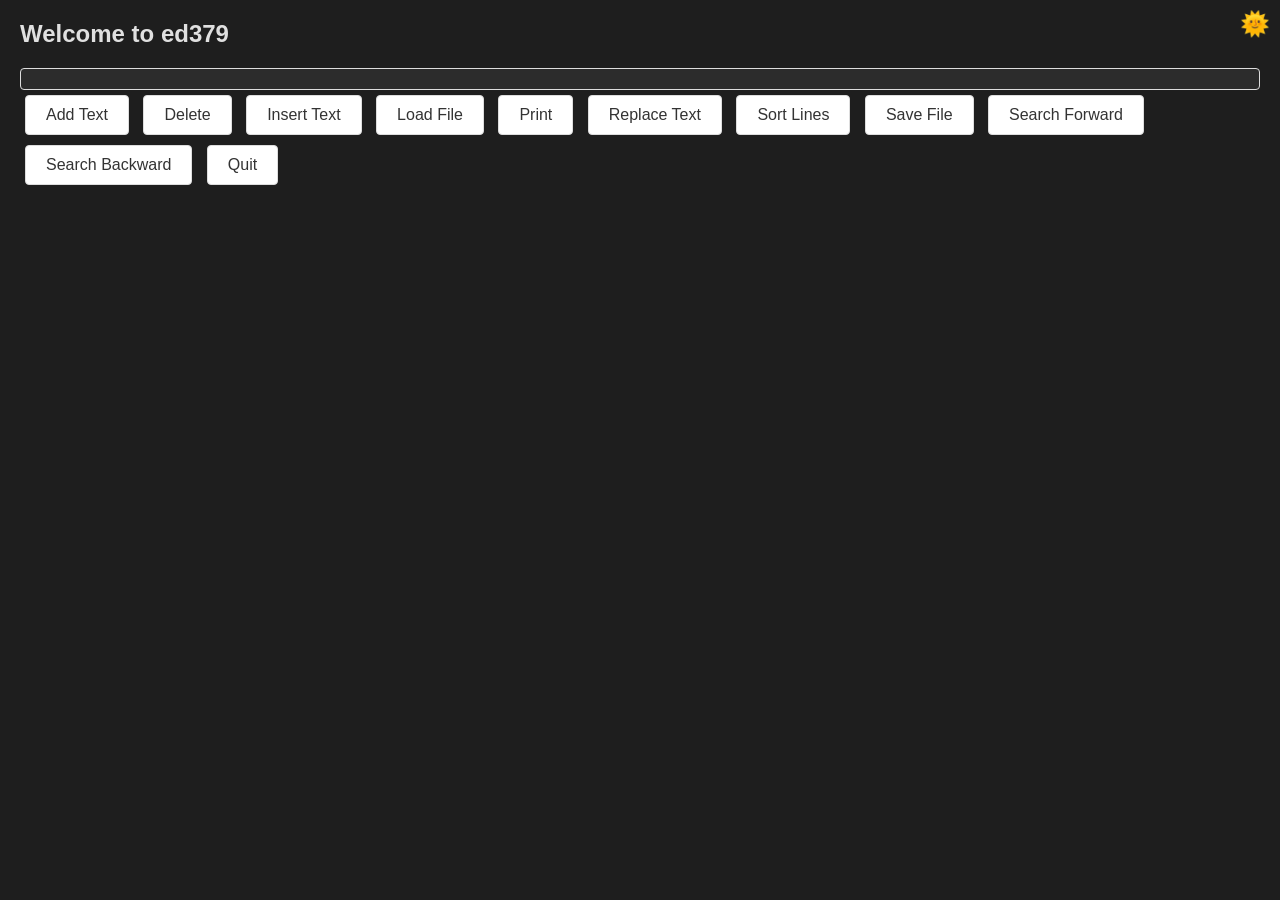
<file: index.html>
<!DOCTYPE html>
<html lang="en">
<head>
    <meta charset="UTF-8">
    <meta name="viewport" content="width=device-width, initial-scale=1.0">
    <title>Text Editor</title>
    <link rel="stylesheet" href="styles.css">
</head>
<body>
    <h1>Welcome to ed379</h1>
    <div id="theme-toggle" onclick="toggleTheme()">🌞</div> <!-- Sun icon for light mode -->
    <div id="output"></div>
    <div class="button-container">
        <button id="btn-a" onclick="selectCommand('a')">Add Text</button>
        <button id="btn-d" onclick="selectCommand('d')">Delete</button>
        <button id="btn-i" onclick="selectCommand('i')">Insert Text</button>
        <button id="btn-l" onclick="selectCommand('l')">Load File</button>
        <button id="btn-p" onclick="selectCommand('p')">Print</button>
        <button id="btn-r" onclick="selectCommand('r')">Replace Text</button>
        <button id="btn-s" onclick="selectCommand('s')">Sort Lines</button>
        <button id="btn-w" onclick="selectCommand('w')">Save File</button>
        <button id="btn-/" onclick="selectCommand('/')">Search Forward</button>
        <button id="btn-?" onclick="selectCommand('?')">Search Backward</button>
        <button onclick="quit()">Quit</button>
    </div>
    <div id="input-section" class="input-section"></div>
    <script src="scripts/ed.js"></script>
    <script src="scripts/mode.js"></script>
</body>
</html>
</file>
<file: styles.css>
/* Basic Reset */
body, h1, button, input {
    margin: 0;
    padding: 0;
    box-sizing: border-box;
}

/* Body Styles */
body {
    font-family: Arial, sans-serif;
    padding: 20px;
    transition: background-color 0.3s, color 0.3s;
}

/* Light Mode Styles */
.light-mode {
    background-color: #f4f4f4;
    color: #333;
}

/* Dark Mode Styles */
.dark-mode {
    background-color: #1e1e1e; /* Darker background for better contrast */
    color: #e0e0e0; /* Light text color for readability */
}

/* Header Styles */
h1 {
    font-size: 24px;
    margin-bottom: 20px;
}

/* Button Container Styles */
.button-container {
    margin-bottom: 20px;
}

/* Button Styles */
.button-container button {
    margin: 5px;
    padding: 10px 20px;
    font-size: 16px;
    border: 1px solid #ddd;
    border-radius: 4px;
    background-color: #fff;
    color: #333;
    cursor: pointer;
    transition: background-color 0.3s;
}

.button-container button:hover {
    background-color: #f0f0f0;
}

/* Selected Button Styles */
.button-container button.selected {
    background-color: #007bff;
    color: #fff;
    border-color: #007bff;
}

/* Input Section Styles */
.input-section {
    margin-top: 20px;
}

.input-section input {
    margin: 5px 0;
    padding: 10px;
    font-size: 16px;
    border: 1px solid #ddd;
    border-radius: 4px;
}

/* Styles for text inputs (larger) */
.text-input {
    width: 100%;
    max-width: 600px; /* Adjust as needed */
}

/* Styles for number inputs (smaller) */
.number-input {
    width: 150px; /* Adjust as needed */
}

/* Button Styles */
.input-section button {
    margin: 10px 0;
    padding: 10px 20px;
    font-size: 16px;
    border: 1px solid #ddd;
    border-radius: 4px;
    background-color: #007bff;
    color: #fff;
    cursor: pointer;
    transition: background-color 0.3s;
}

.input-section button:hover {
    background-color: #0056b3;
}

/* Output Section Styles */
#output {
    margin-top: 20px;
    padding: 10px;
    border: 1px solid #ddd;
    border-radius: 4px;
    background-color: #fff; /* Default light mode background */
    color: #333; /* Default light mode text color */
}

.dark-mode #output {
    background-color: #2c2c2c; /* Darker background for dark mode */
    color: #e0e0e0; /* Light text color for dark mode */
}

/* Theme Toggle Icon Styles */
#theme-toggle {
    position: fixed;
    top: 10px;
    right: 10px;
    cursor: pointer;
    font-size: 24px;
    transition: color 0.3s;
}

.dark-mode #theme-toggle {
    color: #e0e0e0;
}

.light-mode #theme-toggle {
    color: #333;
}
</file>
